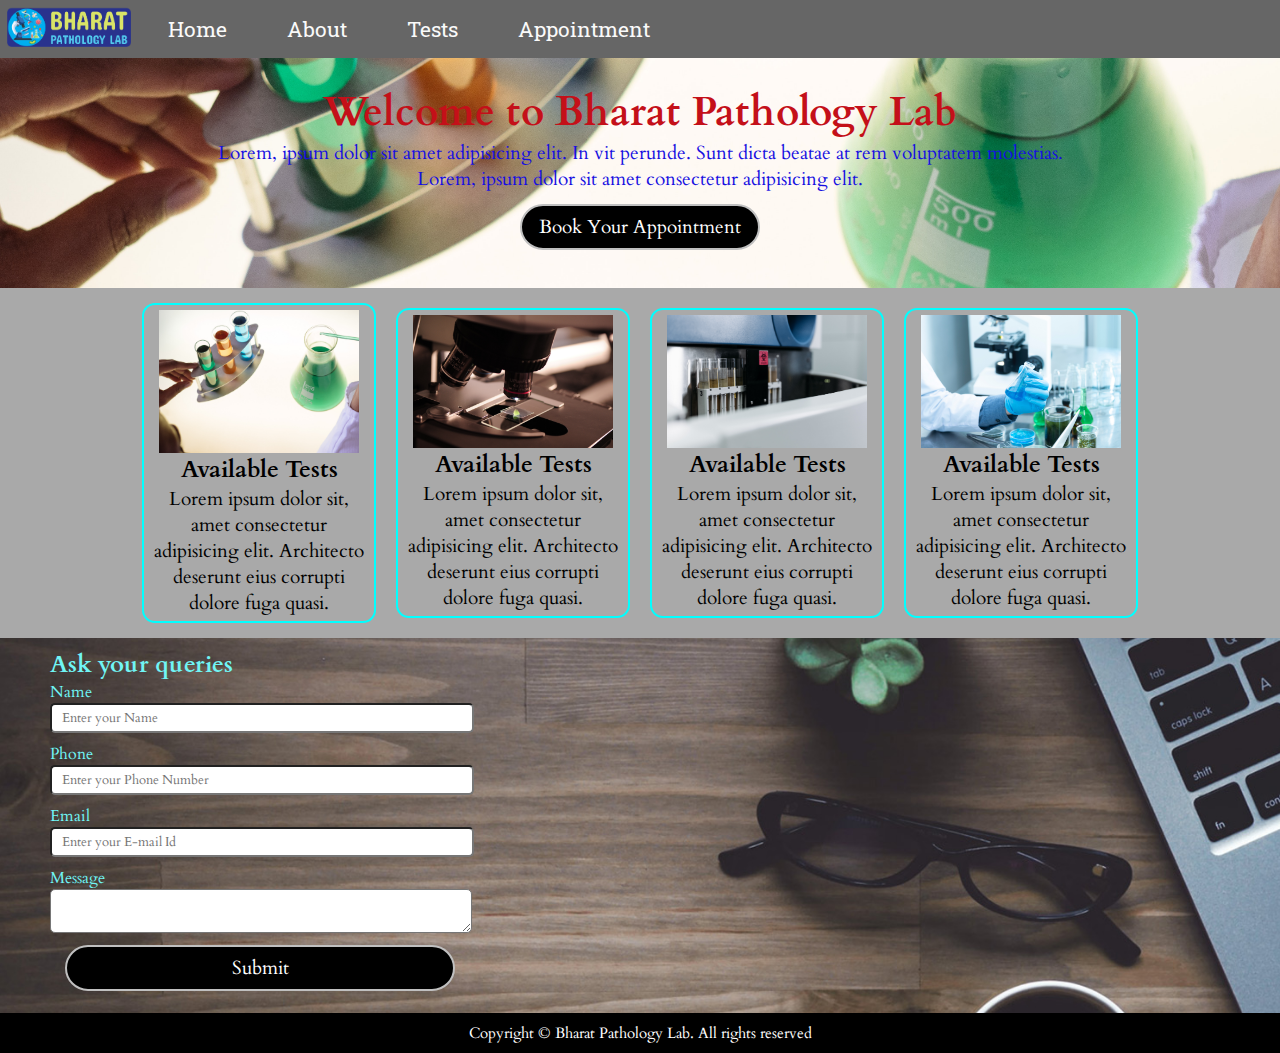
<file: index.html>
<!DOCTYPE html>
<html lang="en">

<head>
    <meta charset="UTF-8">
    <meta http-equiv="X-UA-Compatible" content="IE=edge">
    <meta name="viewport" content="width=device-width, initial-scale=1.0">
    <title>Bharat Path Lab</title>
    <link rel="stylesheet" href="css/style.css">
    <!-- <link rel="preconnect" href="https://fonts.googleapis.com">  -->
    <!-- <link rel="preconnect" href="https://fonts.gstatic.com" crossorigin> -->
    <link href="https://fonts.googleapis.com/css2?family=Cardo&family=Estonia&family=Roboto+Slab:wght@900&display=swap" rel="stylesheet">
</head>

<body>
    <nav id="navbar">
        <div id="logo">
            <img src="images/logo2.png" alt="BharatPathLab">
        </div>
        <ul>
            <li class="item"><a href="index.html">Home</a></li>
            <li class="item"><a href="about.html">About</a></li>
            <li class="item"><a href="test.html">Tests</a></li>
            <li class="item"><a href="appointent.html">Appointment</a></li>
        </ul>
    </nav>  
    <section id="home">
        <h2 class="h-primary center">Welcome to Bharat Pathology Lab</h2>
        <p>Lorem, ipsum dolor sit amet  adipisicing elit. In vit perunde. Sunt dicta beatae at rem voluptatem molestias.</p>
        <p>Lorem, ipsum dolor sit amet consectetur adipisicing elit.</p>
        <button class="btn">Book Your Appointment</button>
    </section>  
    <section id="Services">
        <div class="box">
            <img src="images/bg5.jpg" alt="">
            <h2 class="h-secondary center">Available Tests</h2>
            <p class="center">Lorem ipsum dolor sit, amet consectetur adipisicing elit. Architecto deserunt eius corrupti dolore fuga quasi.</p>
        </div>
        <div class="box">
            <img src="images/bg4.jpg" alt="">
            <h2 class="h-secondary center">Available Tests</h2>
            <p class="center">Lorem ipsum dolor sit, amet consectetur adipisicing elit. Architecto deserunt eius corrupti dolore fuga quasi.</p>
        </div>
        <div class="box">
            <img src="images/bg3.jpg" alt="">
            <h2 class="h-secondary center">Available Tests</h2>
            <p class="center">Lorem ipsum dolor sit, amet consectetur adipisicing elit. Architecto deserunt eius corrupti dolore fuga quasi.</p>
        </div>
        <div class="box">
            <img src="images/bg2.jpg" alt="">
            <h2 class="h-secondary center">Available Tests</h2>
            <p class="center">Lorem ipsum dolor sit, amet consectetur adipisicing elit. Architecto deserunt eius corrupti dolore fuga quasi.</p>
        </div>
    </section>  
    <section id="contact">
        <div id="contact-box">
            <h2 class="h-secondary">Ask your queries</h2>
            <form action="">
                <div class="form-group">
                    <label for="name">Name</label>
                    <input type="text" name="name" id="name" placeholder="Enter your Name">
                </div>
                <div class="form-group">
                    <label for="phone">Phone</label>
                    <input type="phone" name="phone" id="phone" placeholder="Enter your Phone Number">
                </div>
                <div class="form-group">
                    <label for="email">Email</label>
                    <input type="email" name="email" id="email" placeholder="Enter your E-mail Id">
                </div>
                <div class="form-group">
                    <label for="message">Message</label>
                    <textarea col="6" row="10" name="message" id="message" placeholder="Enter your message"> </textarea>
                </div>
                <div class="form-group">
                    <button class="btn">Submit</button>
                </div>
            </form>
        </div>
    </section>
    <footer>
        <div class="foot">
            Copyright &copy; Bharat Pathology Lab. All rights reserved
        </div>
    </footer>
</body>

</html>
</file>
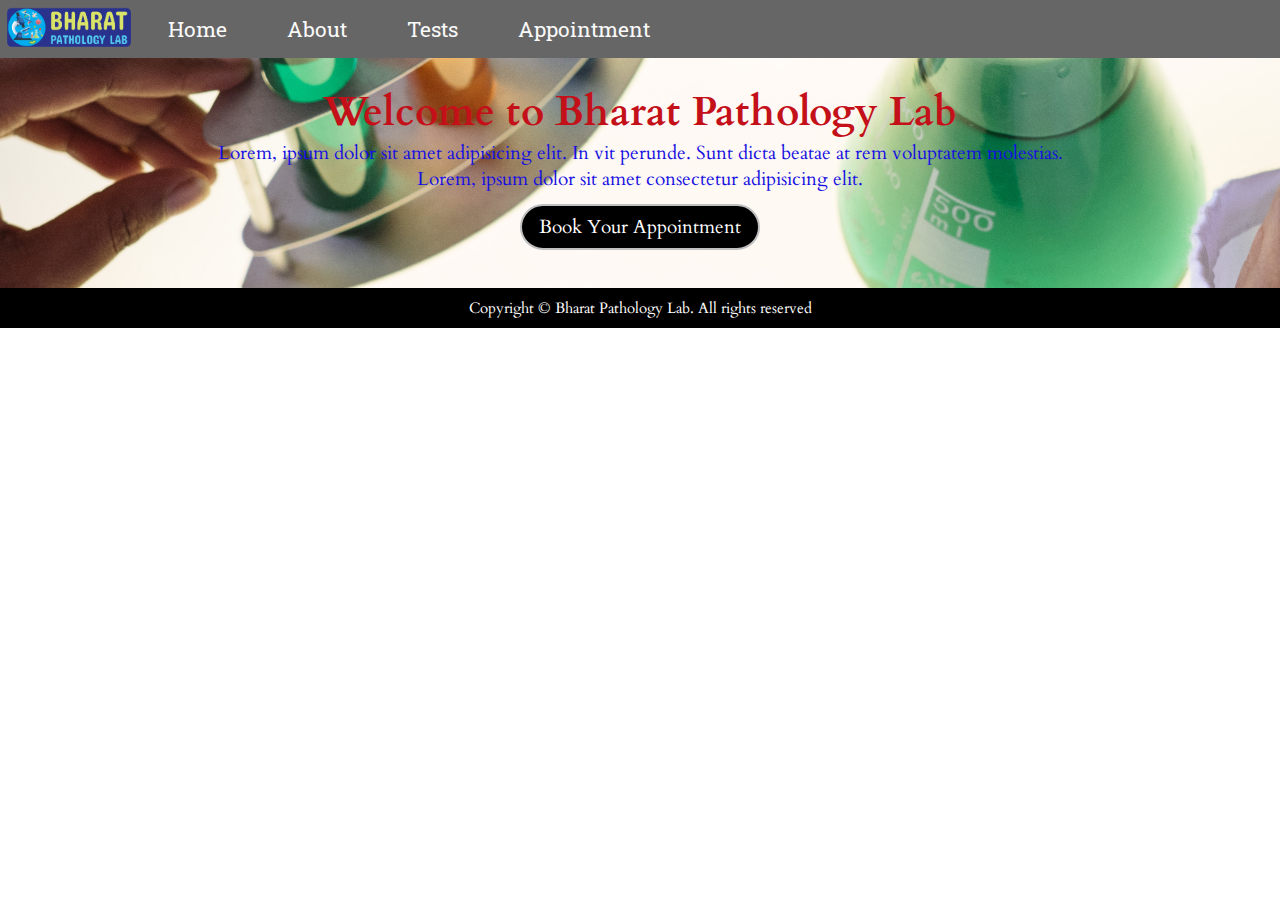
<file: about.html>
<!DOCTYPE html>
<html lang="en">

<head>
    <meta charset="UTF-8">
    <meta http-equiv="X-UA-Compatible" content="IE=edge">
    <meta name="viewport" content="width=device-width, initial-scale=1.0">
    <title>Bharat Path Lab</title>
    <link rel="stylesheet" href="css/style.css">
    <!-- <link rel="preconnect" href="https://fonts.googleapis.com">  -->
    <!-- <link rel="preconnect" href="https://fonts.gstatic.com" crossorigin> -->
    <link href="https://fonts.googleapis.com/css2?family=Cardo&family=Estonia&family=Roboto+Slab:wght@900&display=swap" rel="stylesheet">
</head>

<body>
    <nav id="navbar">
        <div id="logo">
            <img src="images/logo2.png" alt="BharatPathLab">
        </div>
        <ul>
            <li class="item"><a href="index.html">Home</a></li>
            <li class="item"><a href="about.html">About</a></li>
            <li class="item"><a href="test.html">Tests</a></li>
            <li class="item"><a href="appointent.html">Appointment</a></li>
        </ul>
    </nav>  
    <section id="home">
        <h2 class="h-primary center">Welcome to Bharat Pathology Lab</h2>
        <p>Lorem, ipsum dolor sit amet  adipisicing elit. In vit perunde. Sunt dicta beatae at rem voluptatem molestias.</p>
        <p>Lorem, ipsum dolor sit amet consectetur adipisicing elit.</p>
        <button class="btn">Book Your Appointment</button>
    </section>  

    <footer>
        <div class="foot">
            Copyright &copy; Bharat Pathology Lab. All rights reserved
        </div>
    </footer>
</body>

</html>
</file>
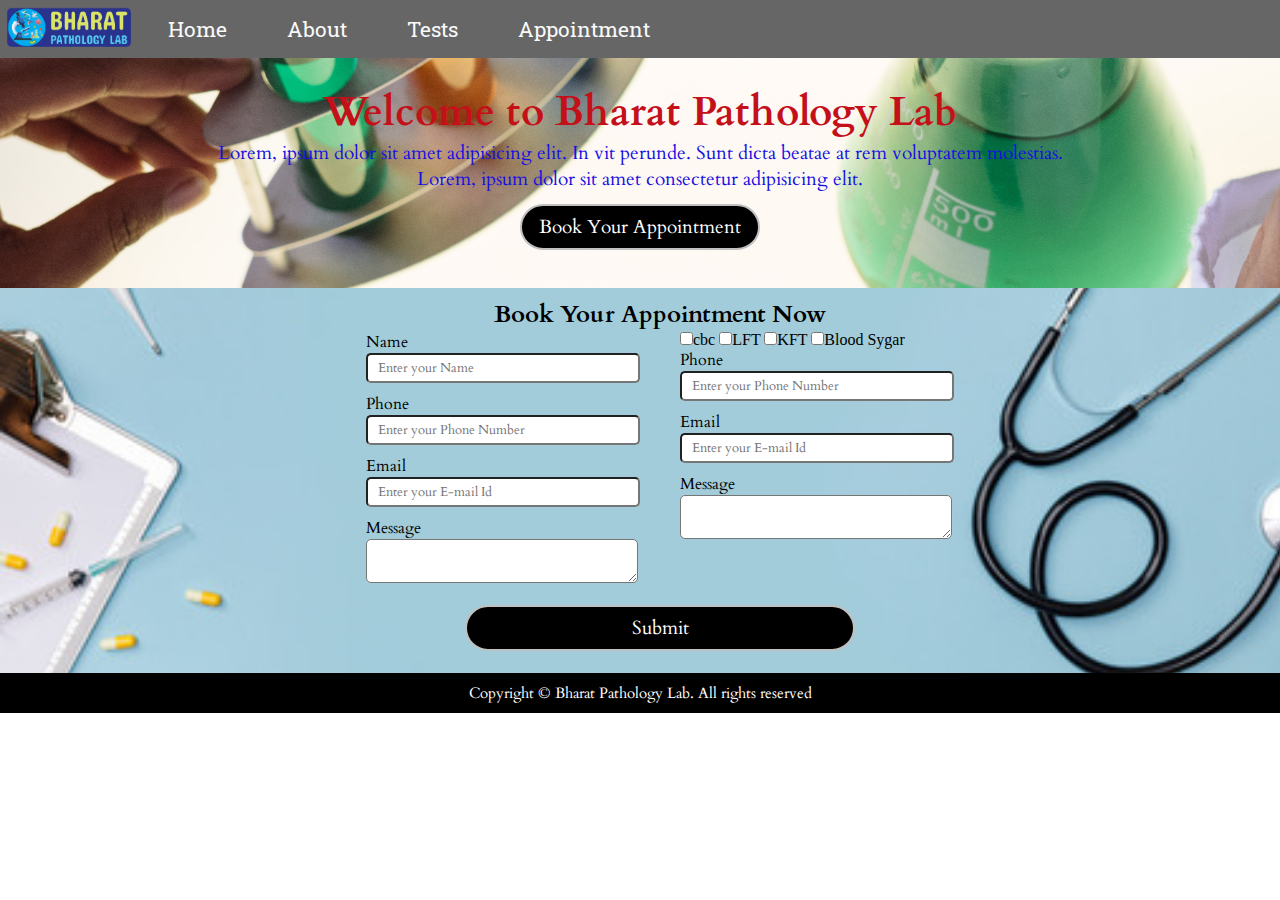
<file: appointent.html>
<!DOCTYPE html>
<html lang="en">

<head>
    <meta charset="UTF-8">
    <meta http-equiv="X-UA-Compatible" content="IE=edge">
    <meta name="viewport" content="width=device-width, initial-scale=1.0">
    <title>Bharat Path Lab</title>
    <link rel="stylesheet" href="css/style.css">
    <script src="js/jav.js"></script>
    <!-- <link rel="preconnect" href="https://fonts.googleapis.com">  -->
    <!-- <link rel="preconnect" href="https://fonts.gstatic.com" crossorigin> -->
    <link href="https://fonts.googleapis.com/css2?family=Cardo&family=Estonia&family=Roboto+Slab:wght@900&display=swap"
        rel="stylesheet">

</head>

<body>
    <nav id="navbar">
        <div id="logo">
            <img src="images/logo2.png" alt="BharatPathLab">
        </div>
        <ul>
            <li class="item"><a href="index.html">Home</a></li>
            <li class="item"><a href="about.html">About</a></li>
            <li class="item"><a href="test.html">Tests</a></li>
            <li class="item"><a href="appointent.html">Appointment</a></li>
        </ul>
    </nav>
    <section id="home">
        <h2 class="h-primary center">Welcome to Bharat Pathology Lab</h2>
        <p>Lorem, ipsum dolor sit amet adipisicing elit. In vit perunde. Sunt dicta beatae at rem voluptatem molestias.
        </p>
        <p>Lorem, ipsum dolor sit amet consectetur adipisicing elit.</p>
        <button class="btn">Book Your Appointment</button>
    </section>
    <section id="appointment-cont">
        <form action="">
            <h2 class="h-secondary center">Book Your Appointment Now</h2>
            <div id="inp-cont">
                <div class="form-box">
                    <div class="apt-group">
                        <label for="name">Name</label>
                        <input type="text" name="name" id="name" placeholder="Enter your Name">
                    </div>
                    <div class="apt-group">
                        <label for="phone">Phone</label>
                        <input type="phone" name="phone" id="phone" placeholder="Enter your Phone Number">
                    </div>
                    <div class="apt-group">
                        <label for="email">Email</label>
                        <input type="email" name="email" id="email" placeholder="Enter your E-mail Id">
                    </div>
                    <div class="apt-group">
                        <label for="message">Message</label>
                        <textarea col="6" row="10" name="message" id="message"
                            placeholder="Enter your message"> </textarea>
                    </div>
                </div>
                <div class="form-box">
                    <!-- <div class="apt-group">
                        <label for="test">Test (Hold ctrl to select multile items.)</label>
                        <select id="test" >
                            <option value="volvo">Volvo</option>
                            <option value="saab">Saab</option>
                            <option value="opel">Opel</option>
                            <option value="audi">Audi</option>
                        </select>
                    </div> -->
                    <div class="multiselect">
                        <input type="checkbox" name="CBC" id="cbc"><label for="cbc">cbc</label>
                        <input type="checkbox" name="LFT" id="lft"><label for="lft">LFT</label>
                        <input type="checkbox" name="KFT" id="kft"><label for="kft">KFT</label>
                        <input type="checkbox" name="Blood Sugar" id="bsg"><label for="bsg">Blood Sygar</label>
                    </div>
                    <div class="apt-group">
                        <label for="phone">Phone</label>
                        <input type="phone" name="phone" id="phone" placeholder="Enter your Phone Number">
                    </div>
                    <div class="apt-group">
                        <label for="email">Email</label>
                        <input type="email" name="email" id="email" placeholder="Enter your E-mail Id">
                    </div>
                    <div class="apt-group">
                        <label for="message">Message</label>
                        <textarea col="6" row="10" name="message" id="message"
                            placeholder="Enter your message"> </textarea>
                    </div>
                </div>
            </div>
            <div id="btn-cont">
                <div class="apt-group">
                    <button class="btn">Submit</button>
                </div>
            </div>
        </form>
    </section>
    <footer>
        <div class="foot">
            Copyright &copy; Bharat Pathology Lab. All rights reserved
        </div>
    </footer>
</body>

</html>
</file>
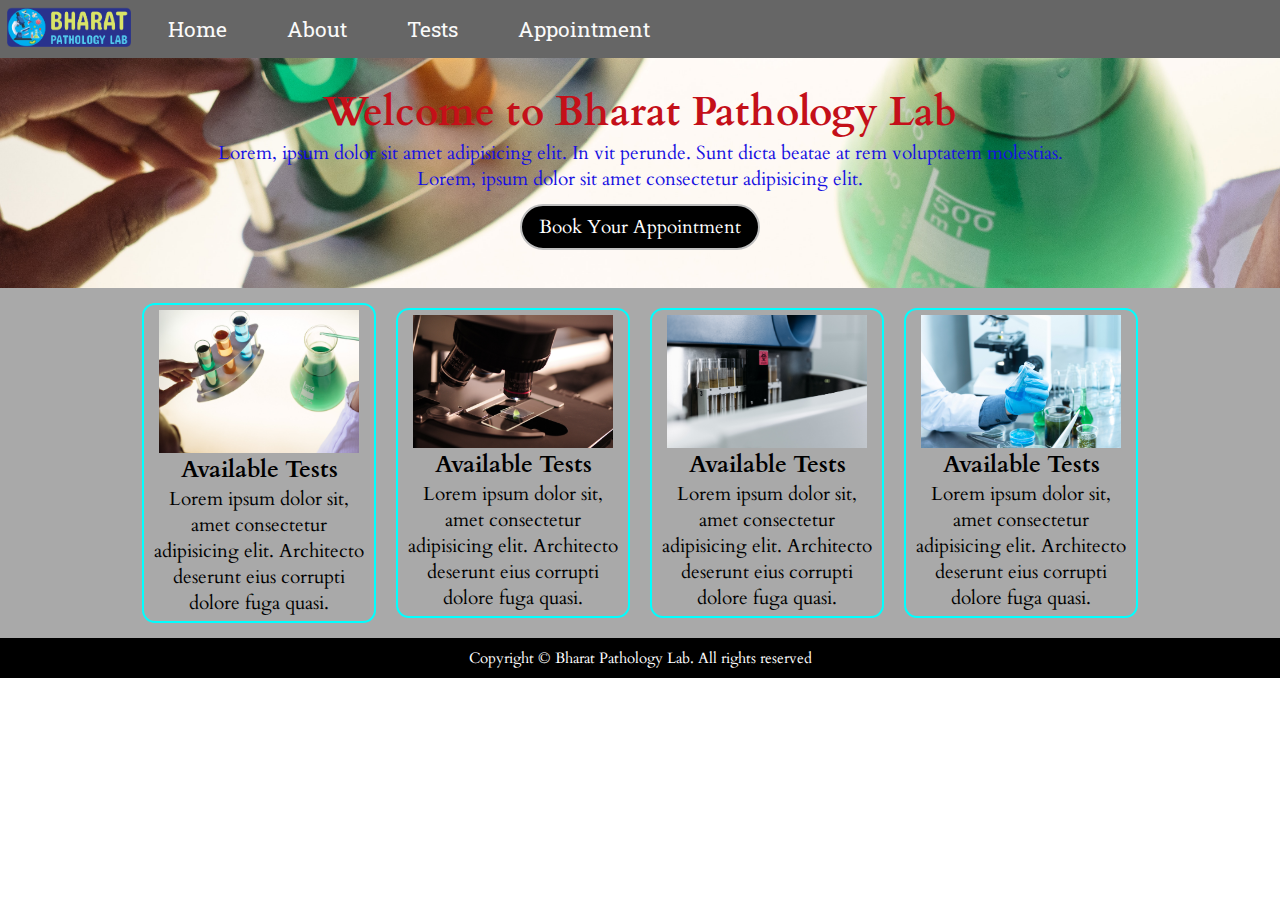
<file: test.html>
<!DOCTYPE html>
<html lang="en">

<head>
    <meta charset="UTF-8">
    <meta http-equiv="X-UA-Compatible" content="IE=edge">
    <meta name="viewport" content="width=device-width, initial-scale=1.0">
    <title>Bharat Path Lab</title>
    <link rel="stylesheet" href="css/style.css">
    <!-- <link rel="preconnect" href="https://fonts.googleapis.com">  -->
    <!-- <link rel="preconnect" href="https://fonts.gstatic.com" crossorigin> -->
    <link href="https://fonts.googleapis.com/css2?family=Cardo&family=Estonia&family=Roboto+Slab:wght@900&display=swap" rel="stylesheet">
</head>

<body>
    <nav id="navbar">
        <div id="logo">
            <img src="images/logo2.png" alt="BharatPathLab">
        </div>
        <ul>
            <li class="item"><a href="index.html">Home</a></li>
            <li class="item"><a href="about.html">About</a></li>
            <li class="item"><a href="test.html">Tests</a></li>
            <li class="item"><a href="appointent.html">Appointment</a></li>
        </ul>
    </nav>  
    <section id="home">
        <h2 class="h-primary center">Welcome to Bharat Pathology Lab</h2>
        <p>Lorem, ipsum dolor sit amet  adipisicing elit. In vit perunde. Sunt dicta beatae at rem voluptatem molestias.</p>
        <p>Lorem, ipsum dolor sit amet consectetur adipisicing elit.</p>
        <button class="btn">Book Your Appointment</button>
    </section>  
    <section id="Services">
        <div class="box">
            <img src="images/bg5.jpg" alt="">
            <h2 class="h-secondary center">Available Tests</h2>
            <p class="center">Lorem ipsum dolor sit, amet consectetur adipisicing elit. Architecto deserunt eius corrupti dolore fuga quasi.</p>
        </div>
        <div class="box">
            <img src="images/bg4.jpg" alt="">
            <h2 class="h-secondary center">Available Tests</h2>
            <p class="center">Lorem ipsum dolor sit, amet consectetur adipisicing elit. Architecto deserunt eius corrupti dolore fuga quasi.</p>
        </div>
        <div class="box">
            <img src="images/bg3.jpg" alt="">
            <h2 class="h-secondary center">Available Tests</h2>
            <p class="center">Lorem ipsum dolor sit, amet consectetur adipisicing elit. Architecto deserunt eius corrupti dolore fuga quasi.</p>
        </div>
        <div class="box">
            <img src="images/bg2.jpg" alt="">
            <h2 class="h-secondary center">Available Tests</h2>
            <p class="center">Lorem ipsum dolor sit, amet consectetur adipisicing elit. Architecto deserunt eius corrupti dolore fuga quasi.</p>
        </div>
    </section>  
    
    <footer>
        <div class="foot">
            Copyright &copy; Bharat Pathology Lab. All rights reserved
        </div>
    </footer>
</body>

</html>
</file>
<file: css/style.css>
/* Reset CSS for all elements */
*{
  margin: 0px;
  padding: 0px;
}
/* Navigation Bar */
#navbar{
  display: flex;
  align-items: center;
  position: relative;
  top: 0px;
  font-family: 'Roboto Slab', serif;
}
#navbar::before{
  content: "";
  background-color: black;
  height: 100%;
  width: 100%;
  position: absolute;
  top:0px;
  left:0px;
  z-index: -1;
  opacity: 0.6;
}
/* Navigation Bar : Logo and Image */
#logo{
  margin: 5px 5px;
}
#logo img{
  height: 40px;
  margin: 2px 2px;
}
/* Navigation Bar : List Styling */
#navbar ul{
  display: flex;
}
#navbar ul li{
  list-style: none;
  font-size: 1.3rem;
}
#navbar ul li a{
  color: #fafafa;
padding: 10px 30px;
/* border: 2px solid red; */
border-radius: 20px;
text-decoration: none;
}
#navbar ul li a:hover{
  color: black;
  background-color: white;
}
/* Home Section */
#home{
  display: flex;
  flex-direction: column;
  padding: 5px 150px;
  height: 220px;
  justify-content: center;
  align-items: center;
  /* border: 2px solid black; */
  background: url('../images/bg5.jpg') no-repeat center center/cover;
}
#home::before{
  content: "";
  /* background: url('../images/bg5.jpg') no-repeat center center/cover; */
  height: 50%;
  width: 100%;
  position: absolute;
  top: 0px;
  left: 0px;
  z-index: -1;
  opacity: 0.7;
}

#home h2{
  color: #c41019;
  text-align: center;
}
#home p{
  color: #160fe1;
  text-align: center;

}
/* Services Section */
#Services{
  display: flex;
  align-items: center;
  background-color: darkgray;
  padding: 10px 132px;
}
.box{
  border: 2px solid cyan;
  border-radius: 13px;
  margin: 5px 10px;
  padding: 5px 10px;
}
.box img{
  display: block;
  width: 200px;
  margin: auto;
}
/* Contact Us */
#contact{
  display: flex;
  flex-direction: column;
  width: 100%;
  padding: 10px 50px;
  /* margin: 5px 10px; */
  background: url("/images/contact-bg.jpg") no-repeat center center/cover;
  color: rgb(112, 245, 245);
}
#appointment-box{
  display: flex;
  flex-direction: column;
  width: 100%;
  padding: 10px auto;
  justify-content: center;
  align-items: center;
  background: url("/images/appointment.jpg") no-repeat center center/cover;
  color: rgb(0, 0, 0);
}
#appointment-cont{
  display: flex;
  flex-direction: column;
  width: 100%;
  padding: 10px 20px;
  justify-content: center;
  align-items: center;
  background: url("/images/appointment.jpg") no-repeat center center/cover;
  color: rgb(0, 0, 0);
}
#inp-cont{
  display: flex;
  /* flex-direction: column; */
}
#btn-cont{
  display: flex;
  justify-content: center;
  align-items: center;
}
#btn-cont button{
  display: block;
  width: 390px;
}
.form-box {
  margin: 0px 20px;
}

.form-group input {
  display: block;
  border-radius: 5px;
  width: 400px;
  height: 20px;
  padding: 3px 10px;
  margin: 0px 0px 10px 0px;
  font-family: 'Cardo', serif;
}

.form-group textarea {
  display: block;
  border-radius: 5px;
  width: 400px;
  height: 100%;
  padding: 3px 10px;
  margin: 0px 0px 10px 0px;
  font-family: 'Cardo', serif;
}
.form-group label{
  font-size: 1rem;
  font-family: 'Cardo', serif;
  
}
.apt-group input {
  display: block;
  border-radius: 5px;
  width: 250px;
  height: 20px;
  padding: 3px 10px;
  margin: 0px 0px 10px 0px;
  font-family: 'Cardo', serif;
}
.apt-group textarea {
  display: block;
  border-radius: 5px;
  width: 250px;
  height: 100%;
  padding: 3px 10px;
  margin: 0px 0px 10px 0px;
  font-family: 'Cardo', serif;
}
.apt-group label{
  font-size: 1rem;
  font-family: 'Cardo', serif;
}
.apt-group select {
  display: block;
  border-radius: 5px;
  width: 250px;
  height: 100%;
  padding: 3px 10px;
  margin: 0px 0px 10px 0px;
  font-family: 'Cardo', serif;
}
.form-group button{
  display: block;
  width: 390px;
}
/* Footer */
.foot{
  display: flex;
  height: 40px;
  background-color: black;
  color: white;
  font-family: 'Cardo', serif;
  font-size: 15px;
  justify-content: center;
  align-items: center;
}
/* utility classes */
.h-primary{
  font-size: 2.5rem;
  font-family: 'Cardo', serif;
}
.h-secondary{
  font-size: 1.5rem;
  font-family: 'Cardo', serif;
}
p{
  font-family: 'Cardo', serif;
  font-size: 1.2rem;
}
.center{
  text-align: center;
}
.btn{
  margin: 12px 15px;
  padding: 8px 17px;
  background-color: black;
  color: white;
  border: 2px solid silver;
  font-size: 1.2rem;
  border-radius: 30px;
  cursor: pointer;
  font-family: 'Cardo', serif;
}
</file>
